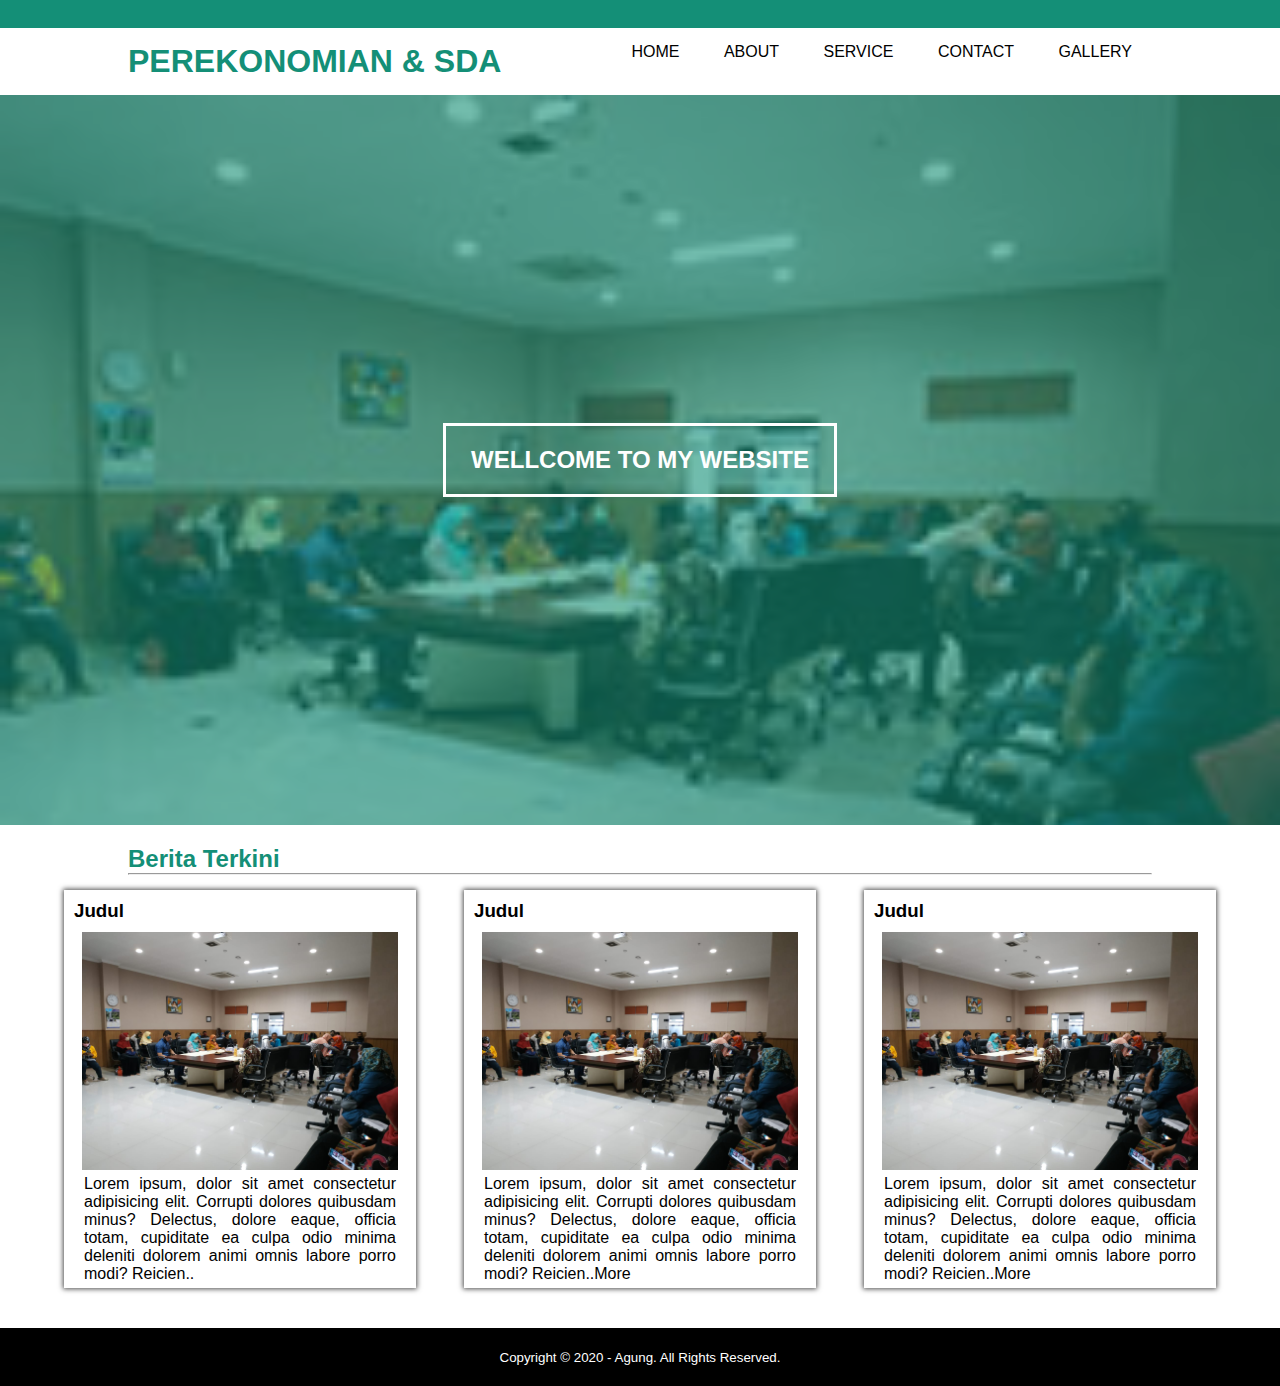
<file: index.html>
<!DOCTYPE html>
<html lang="en">

<head>
    <meta charset="UTF-8">
    <meta name="viewport" content="width=device-width, initial-scale=1.0">
    <title>PERKONOMIAN DAN SUMBER DAYA ALAM</title>
    <link rel="stylesheet" href="css/style.css">
    <link rel="stylesheet" href="https://cdnjs.cloudflare.com/ajax/libs/font-awesome/5.15.1/css/all.min.css" integrity="sha512-+4zCK9k+qNFUR5X+cKL9EIR+ZOhtIloNl9GIKS57V1MyNsYpYcUrUeQc9vNfzsWfV28IaLL3i96P9sdNyeRssA==" crossorigin="anonymous" />
</head>

<body>
    <!-- header -->
    <div class="medsos">
        <div class="container">
            <ul>

                <li><a href="#"><i class="fab fa-facebook"></i></a></li>
                <li><a href="#"><i class="fab fa-instagram-square"></i></a></li>
                <li><a href="#"><i class="fab fa-youtube"></i></a></li>
            </ul>
        </div>
    </div>
    <header>
        <div class="container">
            <h1>PEREKONOMIAN & SDA</h1>
            <ul>
                <li><a href="index.html">HOME</a></li>
                <li><a href="about.html">ABOUT</a></li>
                <li><a href="#">SERVICE</a></li>
                <li><a href="#">CONTACT</a></li>
                <li><a href="#">GALLERY</a></li>
            </ul>
        </div>

    </header>
    <!-- banner -->
    <section class="banner">
        <h2>WELLCOME TO MY WEBSITE</h2>
    </section>

    <div class="container">
        <h2>Berita Terkini</h2>
        <hr>
    </div>
    <div class="berita">
        <div class="konten satu">
            <h3>Judul</h3>
            <img src="img/rapat.jpg" alt="rapat">
            <p>Lorem ipsum, dolor sit amet consectetur adipisicing elit. Corrupti dolores quibusdam minus? Delectus, dolore eaque, officia totam, cupiditate ea culpa odio minima deleniti dolorem animi omnis labore porro modi? Reicien..</p>

        </div>
        <div class="konten dua">
            <h3>Judul</h3>
            <img src="img/rapat.jpg" alt="rapat">
            <p>Lorem ipsum, dolor sit amet consectetur adipisicing elit. Corrupti dolores quibusdam minus? Delectus, dolore eaque, officia totam, cupiditate ea culpa odio minima deleniti dolorem animi omnis labore porro modi? Reicien..<a href="#">More</a></p>

        </div>
        <div class="konten tiga">
            <h3>Judul</h3>
            <img src="img/rapat.jpg" alt="rapat">
            <p>Lorem ipsum, dolor sit amet consectetur adipisicing elit. Corrupti dolores quibusdam minus? Delectus, dolore eaque, officia totam, cupiditate ea culpa odio minima deleniti dolorem animi omnis labore porro modi? Reicien..<a href="#">More</a></p>
        </div>
    </div>
    <!-- footer -->
    <footer>
        <div class="container">
            <small>
                Copyright &copy; 2020 - Agung. All Rights Reserved.
            </small>
        </div>
    </footer>
</body>

</html>
</file>
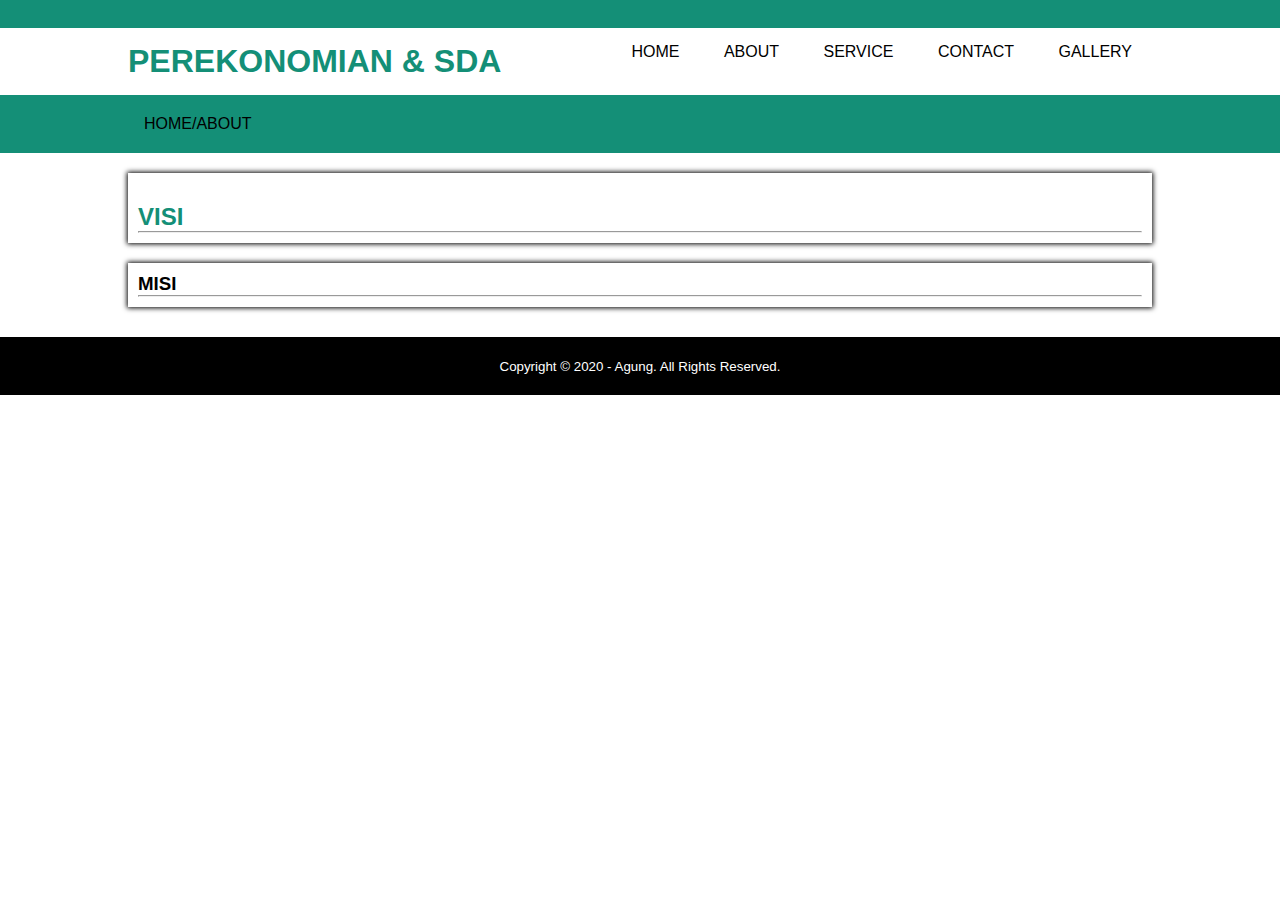
<file: about.html>
<!DOCTYPE html>
<html lang="en">

<head>
    <meta charset="UTF-8">
    <meta name="viewport" content="width=device-width, initial-scale=1.0">
    <title>PERKONOMIAN DAN SUMBER DAYA ALAM</title>
    <link rel="stylesheet" href="css/style.css">
    <link rel="stylesheet" href="https://cdnjs.cloudflare.com/ajax/libs/font-awesome/5.15.1/css/all.min.css" integrity="sha512-+4zCK9k+qNFUR5X+cKL9EIR+ZOhtIloNl9GIKS57V1MyNsYpYcUrUeQc9vNfzsWfV28IaLL3i96P9sdNyeRssA==" crossorigin="anonymous" />
</head>

<body>
    <!-- header -->
    <div class="medsos">
        <div class="container">
            <ul>
                <li><a href="#"><i class="fab fa-facebook"></i></a></li>
                <li><a href="#"><i class="fab fa-instagram-square"></i></a></li>
                <li><a href="#"><i class="fab fa-youtube"></i></a></li>
            </ul>
        </div>
    </div>
    <header>
        <div class="container">
            <h1>PEREKONOMIAN & SDA</h1>
            <ul>
                <li><a href="index.html">HOME</a></li>
                <li><a href="about">ABOUT</a></li>
                <li><a href="#">SERVICE</a></li>
                <li><a href="#">CONTACT</a></li>
                <li><a href="#">GALLERY</a></li>
            </ul>
        </div>
    </header>
    <div class="letak">
        <div class="container">
            <span>HOME/ABOUT</span>

        </div>
    </div>
    <div class="container">
        <div class="visi">
            <h2>VISI</h2>
            <hr>
        </div>
        <div class="misi">
            <h3>MISI</h3>
            <hr>
        </div>
    </div>
    <!-- footer -->
    <footer>
        <div class="container">
            <small>
                Copyright &copy; 2020 - Agung. All Rights Reserved.
            </small>
        </div>
    </footer>
</body>

</html>
</file>
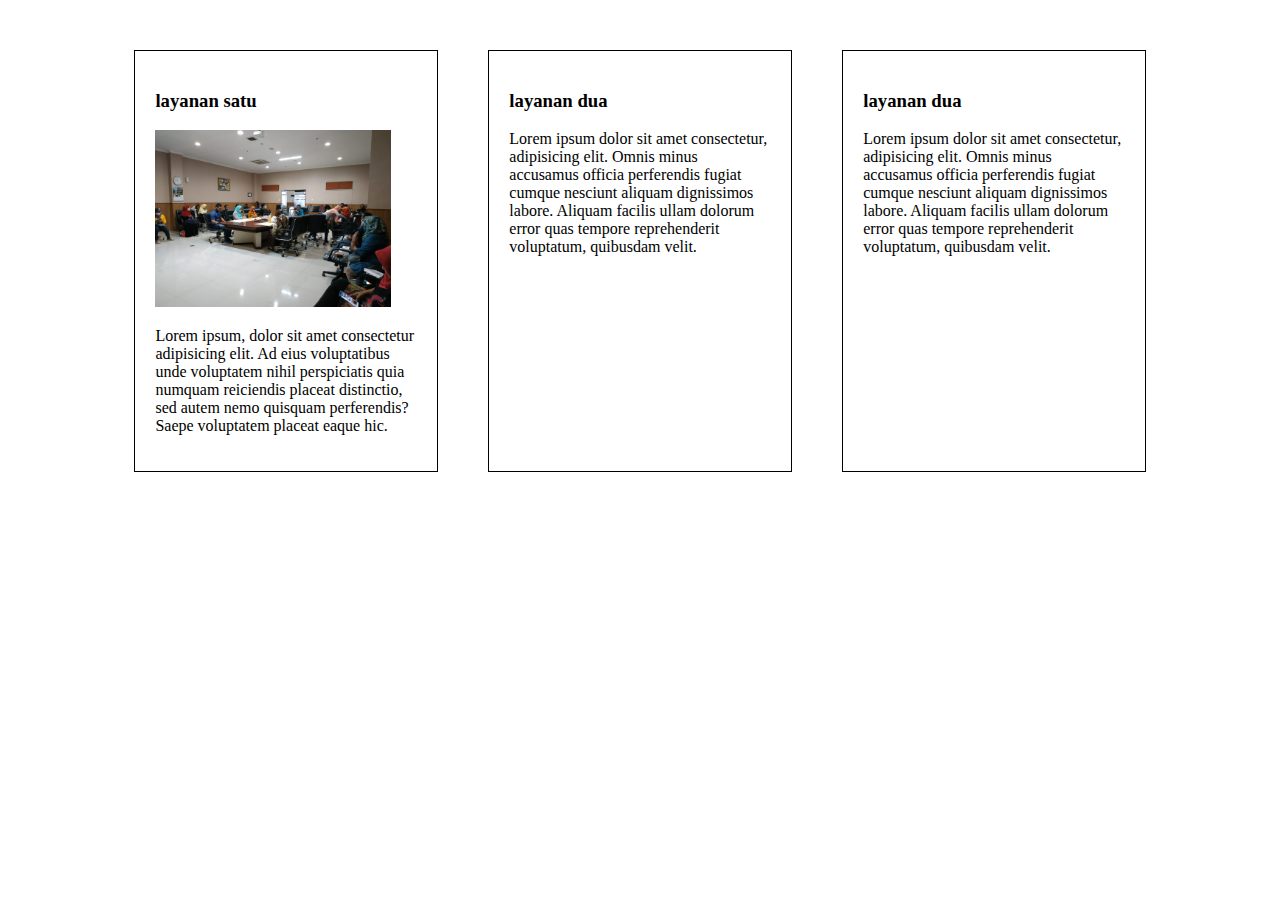
<file: coba.html>
<!DOCTYPE html>
<html lang="en">

<head>
    <meta charset="UTF-8">
    <meta name="viewport" content="width=device-width, initial-scale=1.0">
    <title>Document</title>
    <link rel="stylesheet" href="css/cobba.css">
</head>

<body>
    <div class="container">
        <div class="layanan satu">
            <h3>layanan satu</h3>
            <img src="img/rapat.jpg" alt="">
            <p>Lorem ipsum, dolor sit amet consectetur adipisicing elit. Ad eius voluptatibus unde voluptatem nihil perspiciatis quia numquam reiciendis placeat distinctio, sed autem nemo quisquam perferendis? Saepe voluptatem placeat eaque hic.</p>

        </div>
        <div class="layanan dua">
            <h3>layanan dua</h3>
            <p>Lorem ipsum dolor sit amet consectetur, adipisicing elit. Omnis minus accusamus officia perferendis fugiat cumque nesciunt aliquam dignissimos labore. Aliquam facilis ullam dolorum error quas tempore reprehenderit voluptatum, quibusdam velit.</p>

        </div>
        <div class="layanan tiga">
            <h3>layanan dua</h3>
            <p>Lorem ipsum dolor sit amet consectetur, adipisicing elit. Omnis minus accusamus officia perferendis fugiat cumque nesciunt aliquam dignissimos labore. Aliquam facilis ullam dolorum error quas tempore reprehenderit voluptatum, quibusdam velit.</p>

        </div>
    </div>
</body>

</html>
</file>
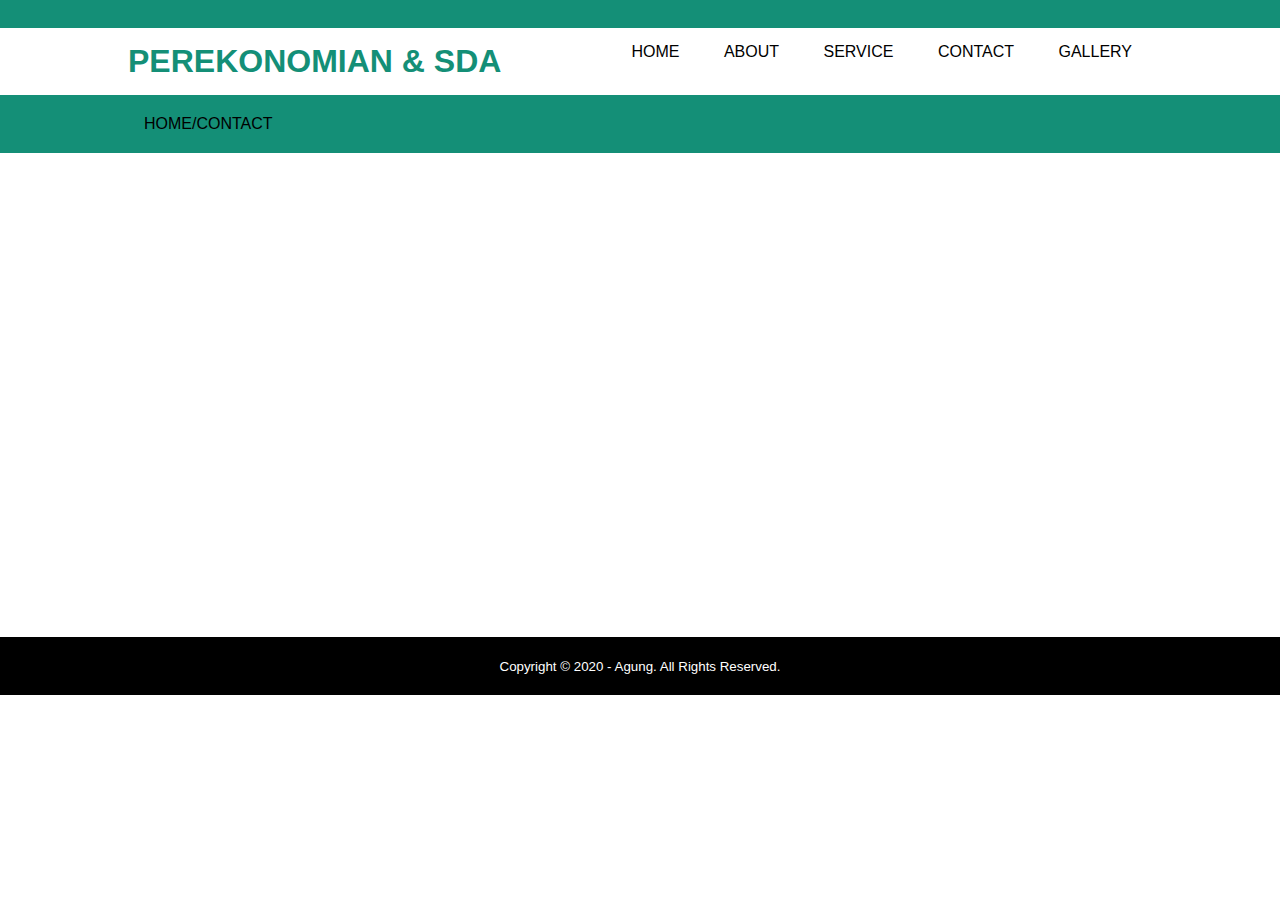
<file: contact.html>
<!DOCTYPE html>
<html lang="en">

<head>
    <meta charset="UTF-8">
    <meta name="viewport" content="width=device-width, initial-scale=1.0">
    <title>PERKONOMIAN DAN SUMBER DAYA ALAM</title>
    <link rel="stylesheet" href="css/style.css">
    <link rel="stylesheet" href="https://cdnjs.cloudflare.com/ajax/libs/font-awesome/5.15.1/css/all.min.css" integrity="sha512-+4zCK9k+qNFUR5X+cKL9EIR+ZOhtIloNl9GIKS57V1MyNsYpYcUrUeQc9vNfzsWfV28IaLL3i96P9sdNyeRssA==" crossorigin="anonymous" />
</head>

<body>
    <!-- header -->
    <div class="medsos">
        <div class="container">
            <ul>
                <li><a href="#"><i class="fab fa-facebook"></i></a></li>
                <li><a href="#"><i class="fab fa-instagram-square"></i></a></li>
                <li><a href="#"><i class="fab fa-youtube"></i></a></li>
            </ul>
        </div>
    </div>
    <header>
        <div class="container">
            <h1>PEREKONOMIAN & SDA</h1>
            <ul>
                <li><a href="index.html">HOME</a></li>
                <li><a href="about">ABOUT</a></li>
                <li><a href="#">SERVICE</a></li>
                <li><a href="contact.html">CONTACT</a></li>
                <li><a href="gallery.html">GALLERY</a></li>
            </ul>
        </div>
    </header>
    <div class="letak">
        <div class="container">
            <span>HOME/CONTACT</span>

        </div>
    </div>
    <div class="container">
        <!-- <h2>Address</h2>
        <hr>
        <p>alamat</p> -->
        <div class="alamat">
            <iframe src="https://www.google.com/maps/embed?pb=!1m18!1m12!1m3!1d4885.815262881044!2d113.41762286506064!3d-7.7619331375483895!2m3!1f0!2f0!3f0!3m2!1i1024!2i768!4f13.1!3m3!1m2!1s0x2dd7005af3181627%3A0x4b033c7ae3a4880e!2sKantor%20Bupati%20Probolinggo!5e0!3m2!1sid!2sid!4v1607694117139!5m2!1sid!2sid"
                width="600" height="450" frameborder="0" style="border:0;" allowfullscreen="" aria-hidden="false" tabindex="0"></iframe>

        </div>
    </div>
    <!-- footer -->
    <footer>
        <div class="container">
            <small>
                Copyright &copy; 2020 - Agung. All Rights Reserved.
            </small>
        </div>
    </footer>
</body>

</html>
</file>
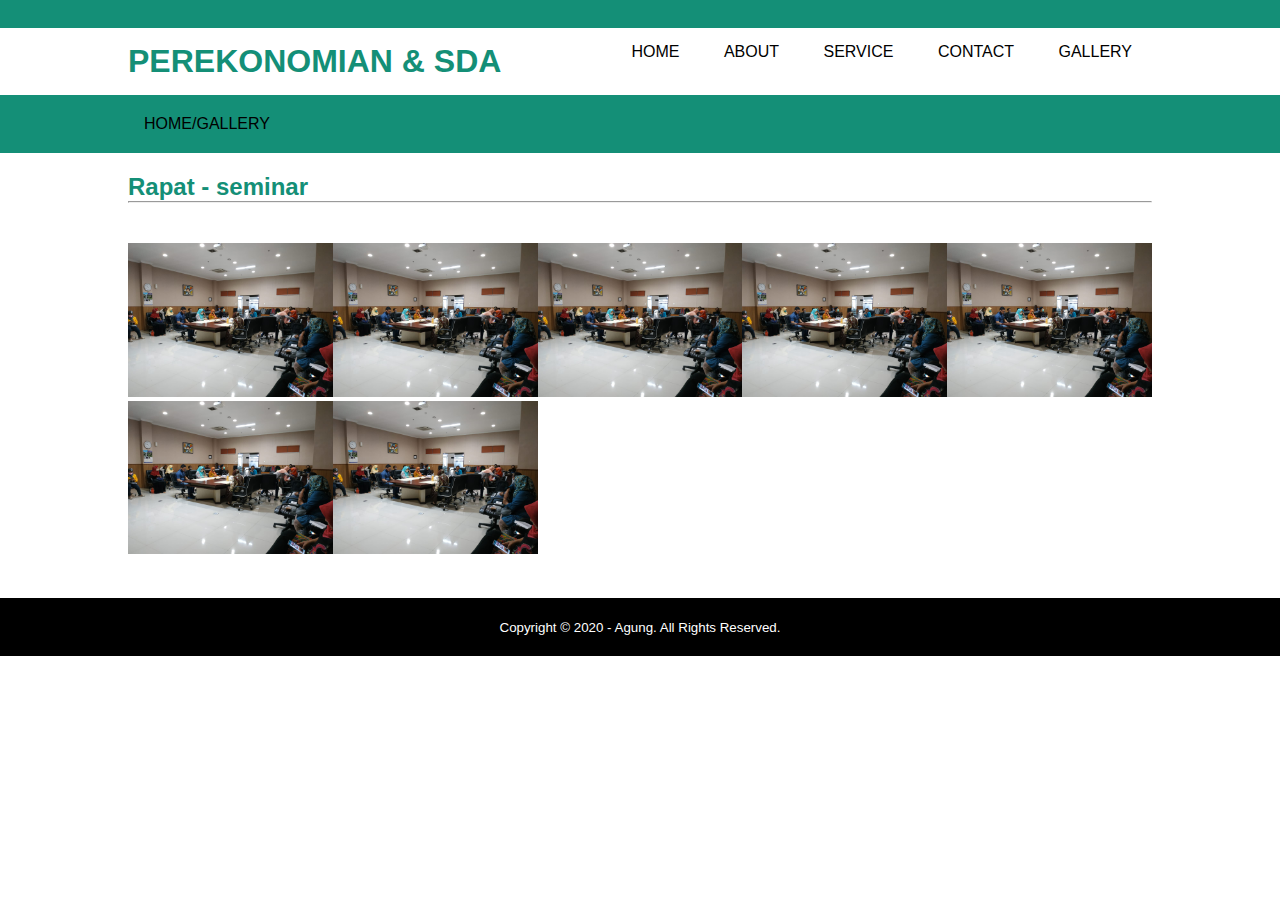
<file: gallery.html>
<!DOCTYPE html>
<html lang="en">

<head>
    <meta charset="UTF-8">
    <meta name="viewport" content="width=device-width, initial-scale=1.0">
    <title>Document</title>
</head>

<body>
    <!DOCTYPE html>
    <html lang="en">

    <head>
        <meta charset="UTF-8">
        <meta name="viewport" content="width=device-width, initial-scale=1.0">
        <title>PERKONOMIAN DAN SUMBER DAYA ALAM</title>
        <link rel="stylesheet" href="css/style.css">
        <link rel="stylesheet" href="https://cdnjs.cloudflare.com/ajax/libs/font-awesome/5.15.1/css/all.min.css" integrity="sha512-+4zCK9k+qNFUR5X+cKL9EIR+ZOhtIloNl9GIKS57V1MyNsYpYcUrUeQc9vNfzsWfV28IaLL3i96P9sdNyeRssA==" crossorigin="anonymous" />
    </head>

    <body>
        <!-- header -->
        <div class="medsos">
            <div class="container">
                <ul>
                    <li><a href="#"><i class="fab fa-facebook"></i></a></li>
                    <li><a href="#"><i class="fab fa-instagram-square"></i></a></li>
                    <li><a href="#"><i class="fab fa-youtube"></i></a></li>
                </ul>
            </div>
        </div>
        <header>
            <div class="container">
                <h1>PEREKONOMIAN & SDA</h1>
                <ul>
                    <li><a href="index.html">HOME</a></li>
                    <li><a href="about">ABOUT</a></li>
                    <li><a href="#">SERVICE</a></li>
                    <li><a href="#">CONTACT</a></li>
                    <li><a href="#">GALLERY</a></li>
                </ul>
            </div>
        </header>
        <div class="letak">
            <div class="container">
                <span>HOME/GALLERY</span>

            </div>
        </div>
        <div class="container">
            <h2>Rapat - seminar </h2>
            <hr>
        </div>
        <div class="gallery">

            <div class="thumbnail">
                <img src="img/rapat.jpg" alt="">
            </div>
            <div class="thumbnail">
                <img src="img/rapat.jpg" alt="">
            </div>
            <div class="thumbnail">
                <img src="img/rapat.jpg" alt="">
            </div>
            <div class="thumbnail">
                <img src="img/rapat.jpg" alt="">
            </div>
            <div class="thumbnail">
                <img src="img/rapat.jpg" alt="">
            </div>
            <div class="thumbnail">
                <img src="img/rapat.jpg" alt="">
            </div>
            <div class="thumbnail">
                <img src="img/rapat.jpg" alt="">
            </div>

        </div>
        <!-- footer -->
        <footer>
            <div class="container">
                <small>
                Copyright &copy; 2020 - Agung. All Rights Reserved.
            </small>
            </div>
        </footer>
    </body>

    </html>
</body>

</html>
</file>
<file: css/style.css>
* {
                                                                                    padding: 0;
                                                                                    margin: 0;
                                                                                    font-family: sans-serif, Arial;
                                                                                }
                                                                                
                                                                                a {
                                                                                    color: inherit;
                                                                                    text-decoration: none;
                                                                                }
                                                                                
                                                                                .medsos {
                                                                                    padding: 5px 0;
                                                                                    background-color: #148F77;
                                                                                }
                                                                                
                                                                                .medsos ul li {
                                                                                    display: inline-block;
                                                                                    color: white;
                                                                                    margin-right: 10px;
                                                                                }
                                                                                
                                                                                .container {
                                                                                    width: 80%;
                                                                                    margin: 0 auto;
                                                                                }
                                                                                
                                                                                .container:after {
                                                                                    content: '';
                                                                                    display: block;
                                                                                    clear: both;
                                                                                }
                                                                                /* header {
    /* border: 1px solid; */
                                                                                /* box-shadow: 0 0 5px 10px; */
                                                                                
                                                                                .nav-bar {
                                                                                    max-width: 1200px;
                                                                                }
                                                                                
                                                                                header h1 {
                                                                                    float: left;
                                                                                    text-align: left;
                                                                                    padding: 15px 0;
                                                                                    /* margin: 10px auto; */
                                                                                    color: #148F77;
                                                                                }
                                                                                
                                                                                header ul {
                                                                                    /* text-align: right; */
                                                                                    float: right;
                                                                                }
                                                                                
                                                                                header ul li {
                                                                                    display: inline-block;
                                                                                    padding: 5px;
                                                                                }
                                                                                
                                                                                header ul li a {
                                                                                    padding: 10px 15px;
                                                                                    display: inline-block;
                                                                                    color: black;
                                                                                    /* box-sizing: border-box; */
                                                                                }
                                                                                
                                                                                header ul li a:hover {
                                                                                    background-color: #148F77;
                                                                                }
                                                                                
                                                                                .banner {
                                                                                    height: 70vh;
                                                                                    /* border: 1px solid; */
                                                                                    background-image: url('../tumb/tumb-1.jpg');
                                                                                    background-size: cover;
                                                                                    position: relative;
                                                                                    display: flex;
                                                                                    justify-content: center;
                                                                                    align-items: center;
                                                                                }
                                                                                
                                                                                .banner:after {
                                                                                    content: '';
                                                                                    display: block;
                                                                                    position: absolute;
                                                                                    top: 0;
                                                                                    left: 0;
                                                                                    right: 0;
                                                                                    bottom: 0;
                                                                                    background-color: rgba(20, 143, 119, .6);
                                                                                }
                                                                                
                                                                                .banner h2 {
                                                                                    color: white;
                                                                                    z-index: 1;
                                                                                    padding: 20px 25px;
                                                                                    border: 3px solid white;
                                                                                }
                                                                                
                                                                                section {
                                                                                    padding: 50px 0;
                                                                                }
                                                                                
                                                                                .container h2 {
                                                                                    margin-top: 20px;
                                                                                    color: #148F77;
                                                                                }
                                                                                
                                                                                .berita {
                                                                                    max-width: 1200px;
                                                                                    /* border: 1px solid; */
                                                                                    margin: 5px auto;
                                                                                }
                                                                                /* .berita:after {
    content: '';
    display: block;
    clear: both;
} */
                                                                                
                                                                                .konten {
                                                                                    /* height: 100px; */
                                                                                    /* border: 1px solid; */
                                                                                    /* float: left; */
                                                                                    margin: 10px 24px;
                                                                                    box-shadow: 0 0 5px 1px rgba(0, 0, 0, .7);
                                                                                    /* display: flex; */
                                                                                    box-sizing: border-box;
                                                                                }
                                                                                
                                                                                .konten:hover {
                                                                                    box-shadow: 0 0 7px 3px rgba(20, 143, 119, .7);
                                                                                    /* animation: fadeOut; */
                                                                                }
                                                                                
                                                                                .konten h3 {
                                                                                    /* margin: 10px 15  px; */
                                                                                    padding: 10px;
                                                                                    /* color: #148F77; */
                                                                                    /* box-sizing: border-box; */
                                                                                }
                                                                                
                                                                                .konten img {
                                                                                    width: 90%;
                                                                                    /* height: 65%; */
                                                                                    margin: 0 auto;
                                                                                    display: block;
                                                                                }
                                                                                
                                                                                .konten p {
                                                                                    text-align: center;
                                                                                    text-align: justify;
                                                                                    margin: 5px 20px;
                                                                                }
                                                                                
                                                                                .konten p a:hover {
                                                                                    color: #148F77;
                                                                                }
                                                                                /* halaman about */
                                                                                
                                                                                .visi,
                                                                                .misi {
                                                                                    /* width: 1200px; */
                                                                                    margin: 20px auto;
                                                                                    padding: 10px;
                                                                                    /* border: 1px solid; */
                                                                                    box-shadow: 0 0 5px 1px;
                                                                                }
                                                                                
                                                                                .letak {
                                                                                    padding: 20px;
                                                                                    background-color: #148F77;
                                                                                }
                                                                                /* gallery */
                                                                                
                                                                                .gallery {
                                                                                    max-width: 80%;
                                                                                    margin: 40px auto;
                                                                                    display: flex;
                                                                                    flex-wrap: wrap;
                                                                                }
                                                                                
                                                                                .thumbnail {
                                                                                    width: 50%;
                                                                                }
                                                                                
                                                                                .thumbnail img {
                                                                                    width: 100%;
                                                                                }
                                                                                /* contact */
                                                                                
                                                                                .alamat {
                                                                                    width: 80%;
                                                                                    /* padding: 20px; */
                                                                                    box-sizing: border-box;
                                                                                    text-align: center;
                                                                                }
                                                                                /* footer */
                                                                                
                                                                                footer {
                                                                                    padding: 20px 0;
                                                                                    margin-top: 30px;
                                                                                    background-color: black;
                                                                                    color: white;
                                                                                    text-align: center;
                                                                                }
                                                                                /* @keyframes fadeOut {
    100% {
        
    }
} */
                                                                                /* responsive */
                                                                                
                                                                                @media(min-width: 600px) {
                                                                                    .berita {
                                                                                        display: flex;
                                                                                        justify-content: space-between;
                                                                                    }
                                                                                    .konten {
                                                                                        width: 30%;
                                                                                    }
                                                                                    .thumbnail {
                                                                                        width: 20%;
                                                                                    }
                                                                                }
                                                                                
                                                                                @media screen and (max-width: 768px) {
                                                                                    .container {
                                                                                        width: 90%;
                                                                                    }
                                                                                    header h1 {
                                                                                        float: none;
                                                                                        text-align: center;
                                                                                    }
                                                                                    header lu {
                                                                                        float: none;
                                                                                        text-align: center;
                                                                                    }
                                                                                }
</file>
<file: css/cobba.css>
.container {
    max-width: 80%;
    margin: 50px auto;
    display: flex;
    justify-content: space-between;
}

.layanan {
    width: 30%;
    padding: 20px;
    box-sizing: border-box;
    border: 1px solid;
}

.layanan img {
    width: 90%;
    /* height: 65%; */
}
</file>
